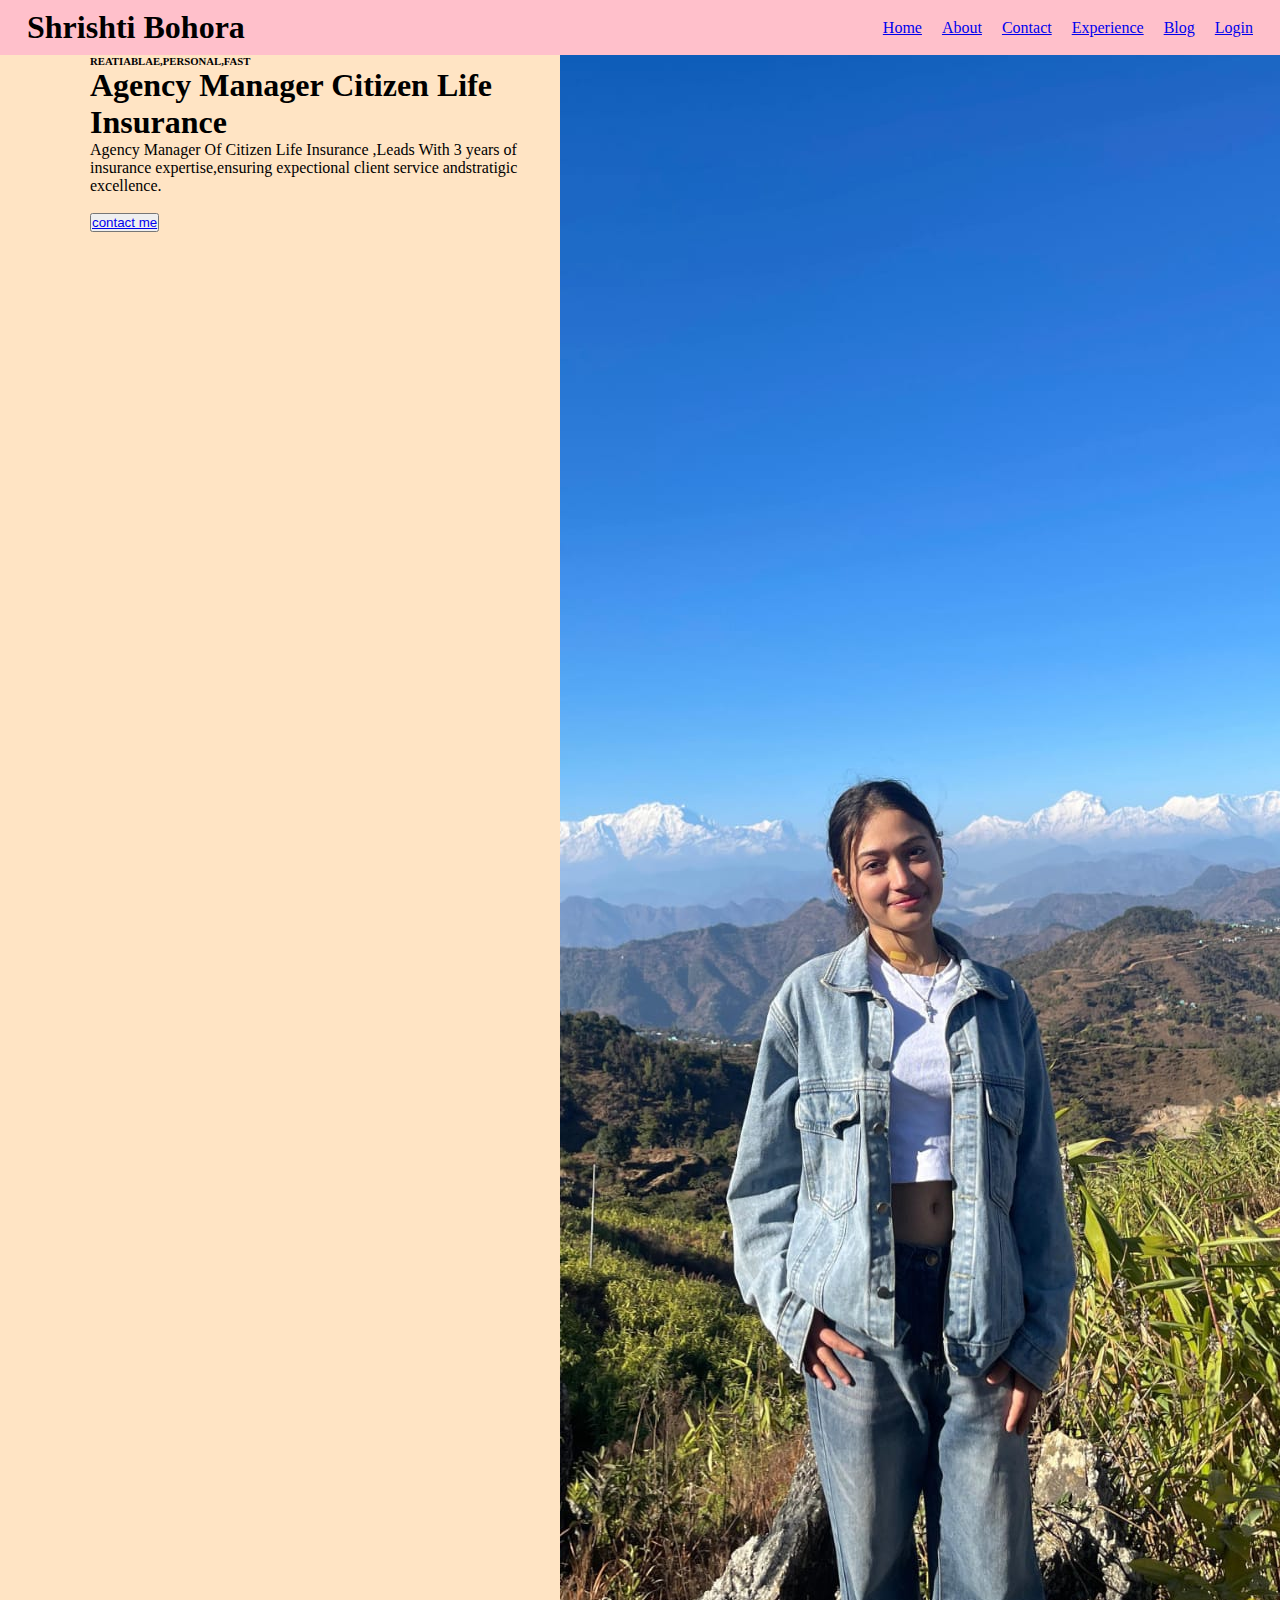
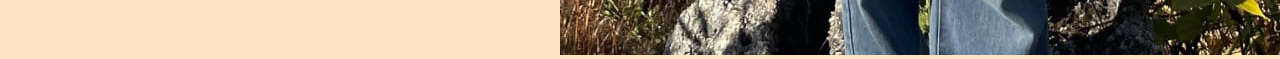
<file: index.html>
<!DOCTYPE html>
<html lang="en">
<head>
    <meta charset="UTF-8">
    <meta name="viewport" content="width=device-width, initial-scale=1.0">
    <title>Document</title>
    <link rel="stylesheet" href="./port.css">
</head>
<nav>
<h1>Shrishti Bohora</h1>
<ul style="display: flex;list-style: none; gap: 20px;">
    <li><a href="#">Home</a></li>
    <li><a href="#">About</a></li>
    <li><a href="#">Contact</a</li>
    <li><a href="#">Experience</a</li>
    <li><a href="#">Blog</a</li>
        <li><a href="#">Login</a></li>

</ul>
</nav>
<section style="display: flex;background-color: bisque; padding-left: 10vh;">
    <div>
<h6 class="start">REATIABLAE,PERSONAL,FAST</h6>
<h1 class="title">Agency Manager <span>Citizen Life Insurance</span></h1>
<P>Agency Manager Of Citizen Life Insurance ,Leads With 3 years of insurance expertise,ensuring expectional client service andstratigic excellence.</P><br>
<button class="page"><a href="#">contact me</a></button>
    </div>
    <div class="img">
        <img src="./WhatsApp Image 2025-06-15 at 18.21.38_6160503e.jpg" alt="">

    </div>
</section>
<body>
    
</body>
</html>
</file>
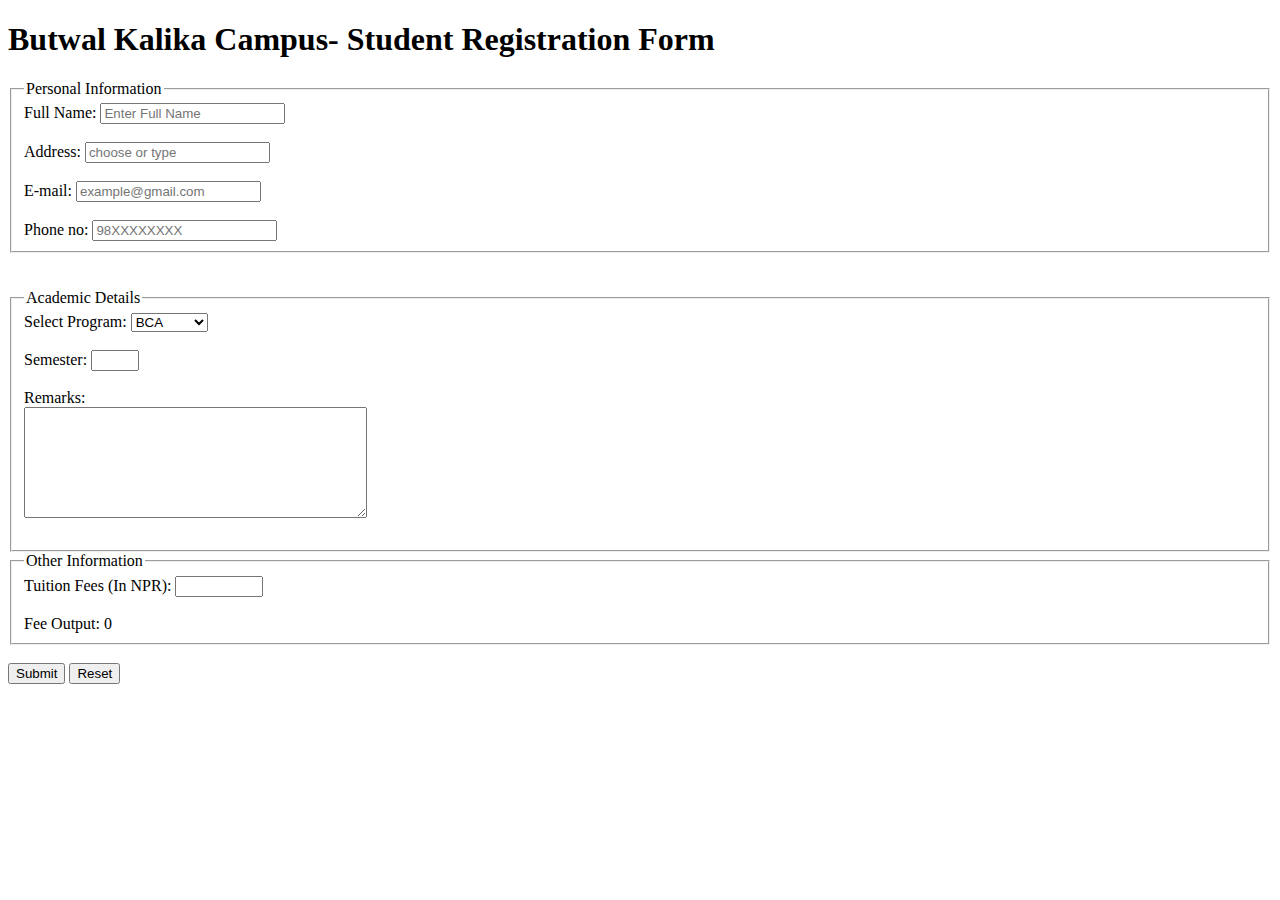
<file: abc.html>
<!DOCTYPE html>
<html lang="en">
<head>
    <meta charset="UTF-8">
    <meta name="viewport" content="width=device-width, initial-scale=1.0">
    <title>Butwal Kalika Campus- Student registeration Form</title>

</head>
<body>
    <h1>Butwal Kalika Campus- Student Registration Form</h1>
    
    <form action="submit.php" method="post">
       <fieldset>
         <legend>Personal Information</legend>
                 <label for="Full Name">Full Name:</label>
                    <input type="text" id="Full Name" name="Full Name" placeholder="Enter Full Name"required maxlength="60">
        <br><br>
                    <label for="address">Address:</label>
        <input list="citylist" id="address" name="address" placeholder="choose or type " required>
        <datalist id="citylist">
            <option value="sukhanagar"></option>
            <option value="ramnagar"></option>
            <option value="Kalikanagar"></option>
            <option value="devinagar"></option>
            <option value="buddhanagar"></option>
    
        </datalist>
        <br><br>
        <label for="email">E-mail:</label>
        <input type="text" id="email" name="email" placeholder="example@gmail.com" required>
        <br><br>
        <label for="phone">Phone no:</label>
        <input type="number" id="phone" name="phone" placeholder="98XXXXXXXX" pattern="[0-9]{10}" required>
    </fieldset>     <br><br> 
        <fieldset>
        <legend>Academic Details </legend>
        <label for="program">Select Program:</label>

     <select name="program"id="Program" required> 
        <optgroup label="Bachelor"> 

            <option value="BCA">BCA</option>
            <option value="BBS">BBS</option>
            <option value="BASW">BASW</option>
            <option value="BBA">BBA</option> </optgroup>
      
        <optgroup label="Masters">
            
                <option value="M.Ed">M.Ed</option>
                <option value="MBS">MBS</option>
            
        </optgroup> </select>
       <br><br>
        <label for="semester">Semester:</label>
        <input type="number" id="semester" name="semester" min="1" max="8" required>
        <br><br>
        <label for="textarea">Remarks:</label> <br>
        <textarea name="remarks" id="remarks" rows="7" cols="40" required></textarea>
        <br><br>
</fieldset> 
<fieldset>
    <legend>Other Information</legend>
    <label for="fees"> Tuition Fees (In NPR):</label>
    <input type="number" id="fees" name="fees" min="1000" max="100000" required oninput="result.value = fees.value">
    
    <br><br>
    <label for="output">Fee Output:</label>
    <output name="result">0</output>
</fieldset>
<br>
<button type="submit">Submit</button>
 <button type="reset">Reset</button>
 
    </form>
</body>
</html>
</file>
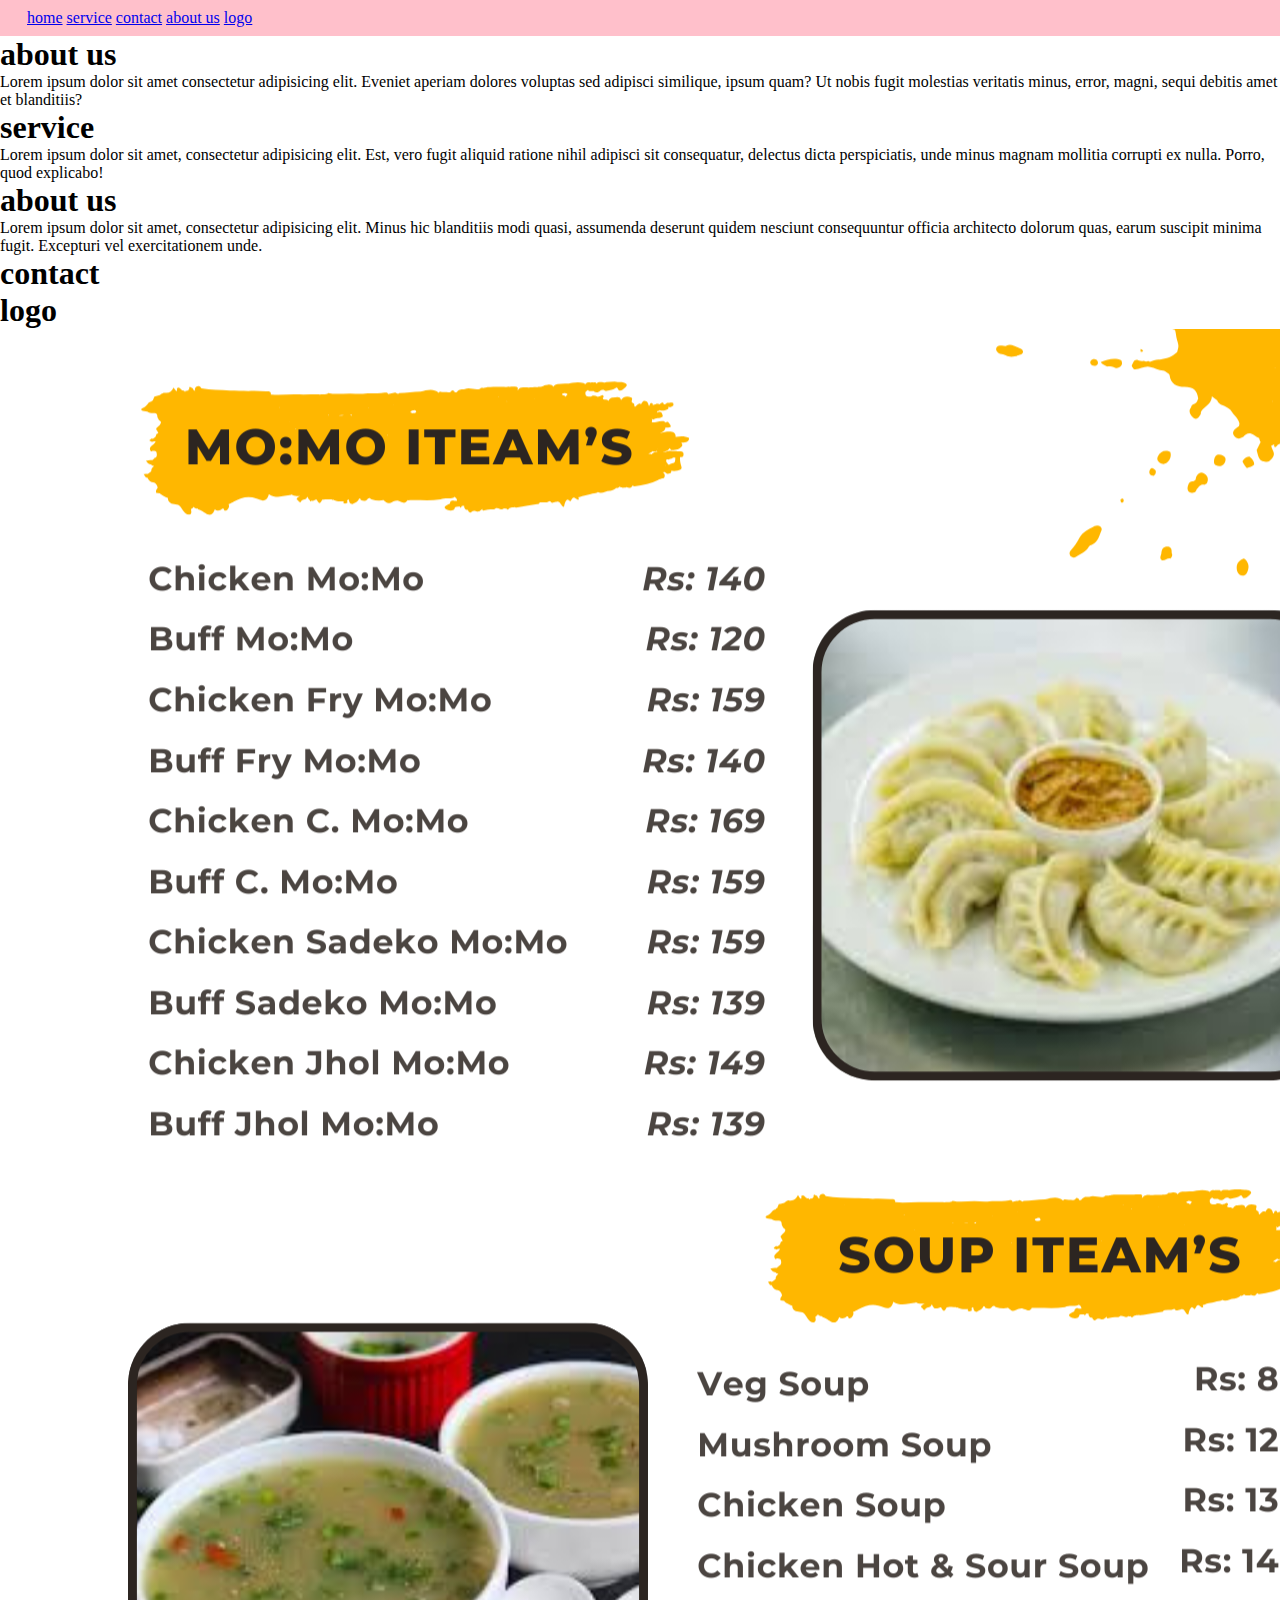
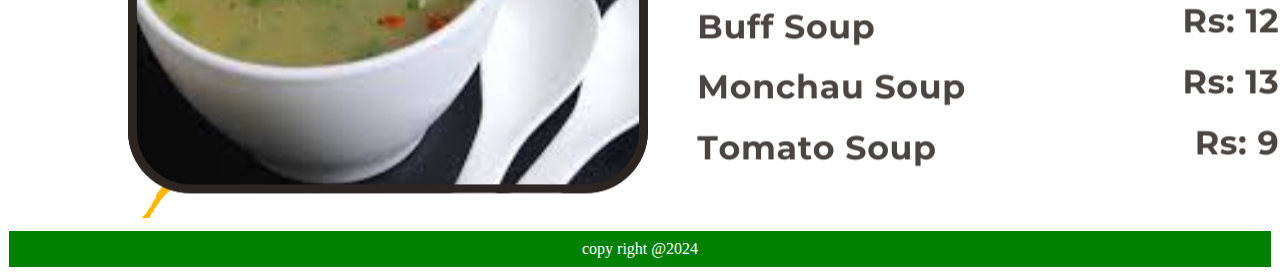
<file: aboutme.html>
<!DOCTYPE html>
<html lang="en">
<head>
    <meta charset="UTF-8">
    <meta name="viewport" content="width=device-width, initial-scale=1.0">
    <title>Document</title>
    <link rel="stylesheet" href="index.css">
</head>
<body>
    <nav class="nav" id="nav">
    <div class="navigation">
        <a href="#">home</a> 
        <a href="#two">service</a>
        <a href="#four">contact</a>
        <a href="#one">about us</a>
        <a href="#five">logo</a>

    </div>
    </nav>
    <main class="main" id="main">
        <div class="one" id="one">
            <h1>about us</h1>
            <p>Lorem ipsum dolor sit amet consectetur adipisicing elit. Eveniet aperiam dolores voluptas sed adipisci similique, ipsum quam? Ut nobis fugit molestias veritatis minus, error, magni, sequi debitis amet et blanditiis?</p>
</div>
<div class="two" id="two">
    <h1>service</h1>
    <p> Lorem ipsum dolor sit amet, consectetur adipisicing elit. Est, vero fugit aliquid ratione nihil adipisci sit consequatur, delectus dicta perspiciatis, unde minus magnam mollitia corrupti ex nulla. Porro, quod explicabo!</p>
</div>
<div class="three" id="three">
    <h1>about us</h1>
    <p>Lorem ipsum dolor sit amet, consectetur adipisicing elit. Minus hic blanditiis modi quasi, assumenda deserunt quidem nesciunt consequuntur officia architecto dolorum quas, earum suscipit minima fugit. Excepturi vel exercitationem unde.</p>
</div>
<div class="four" id="four">
    <h1>contact</h1>
</div>
<div class="five" id="five">
    <h1>logo</h1>
<img src="./menu.png" alt="" >
</div>

    </main>
    <footer class="footer" id="footer">
        <center><p style="color: white;">copy right  @2024</p></center>
    </footer>

   

</body>
</html>
</file>
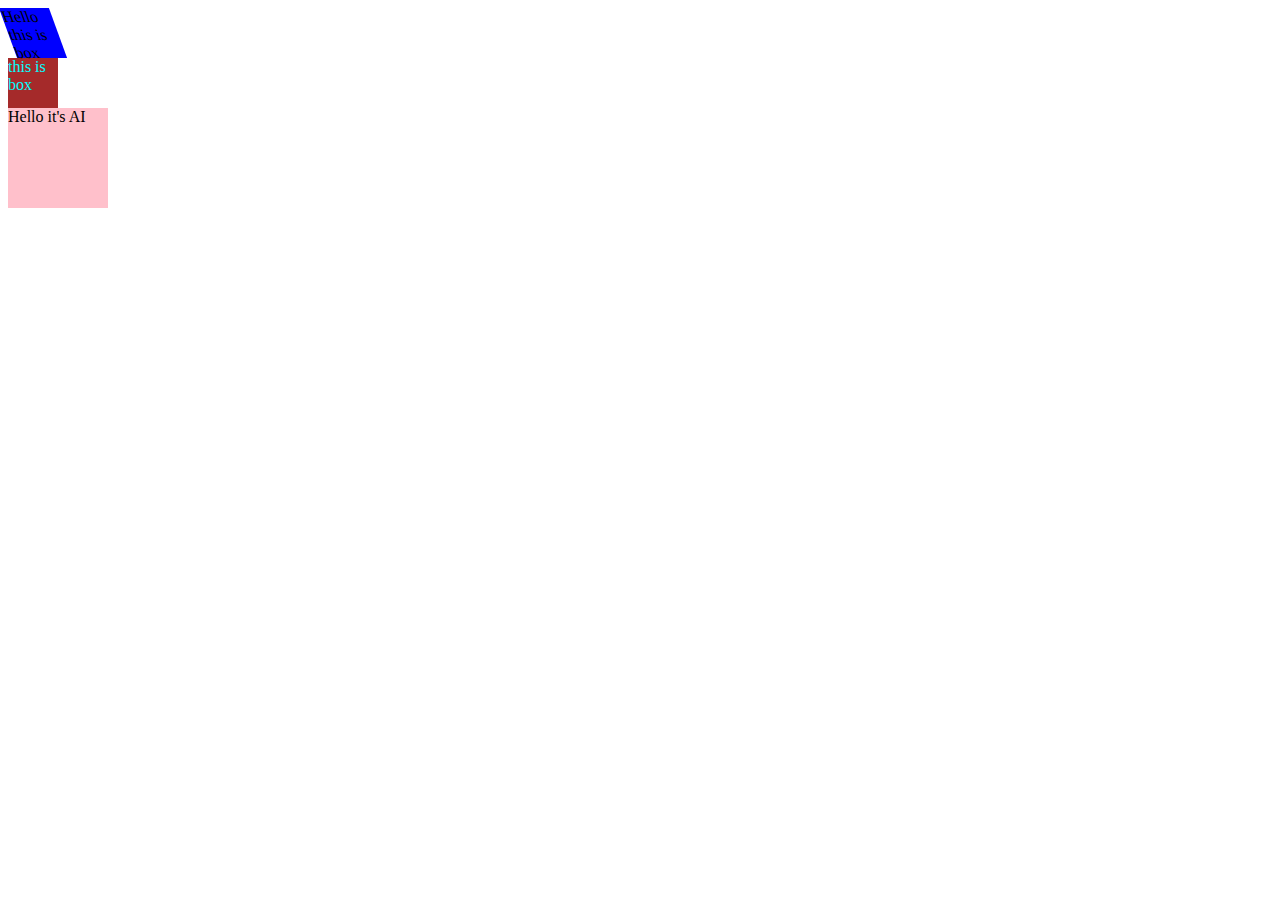
<file: ani.html>
<!DOCTYPE html>
<html lang="en">
<head>
    <meta charset="UTF-8">
    <meta name="viewport" content="width=device-width, initial-scale=1.0">
    <title>Document</title>
    <link rel="stylesheet" href="./code.css">
</head>
<body>
    <div class="box">Hello this is box</div>
    <div class="box3d">this is box</div>
    <div class="animation">Hello it's AI</div>
</body>
</html>
</file>
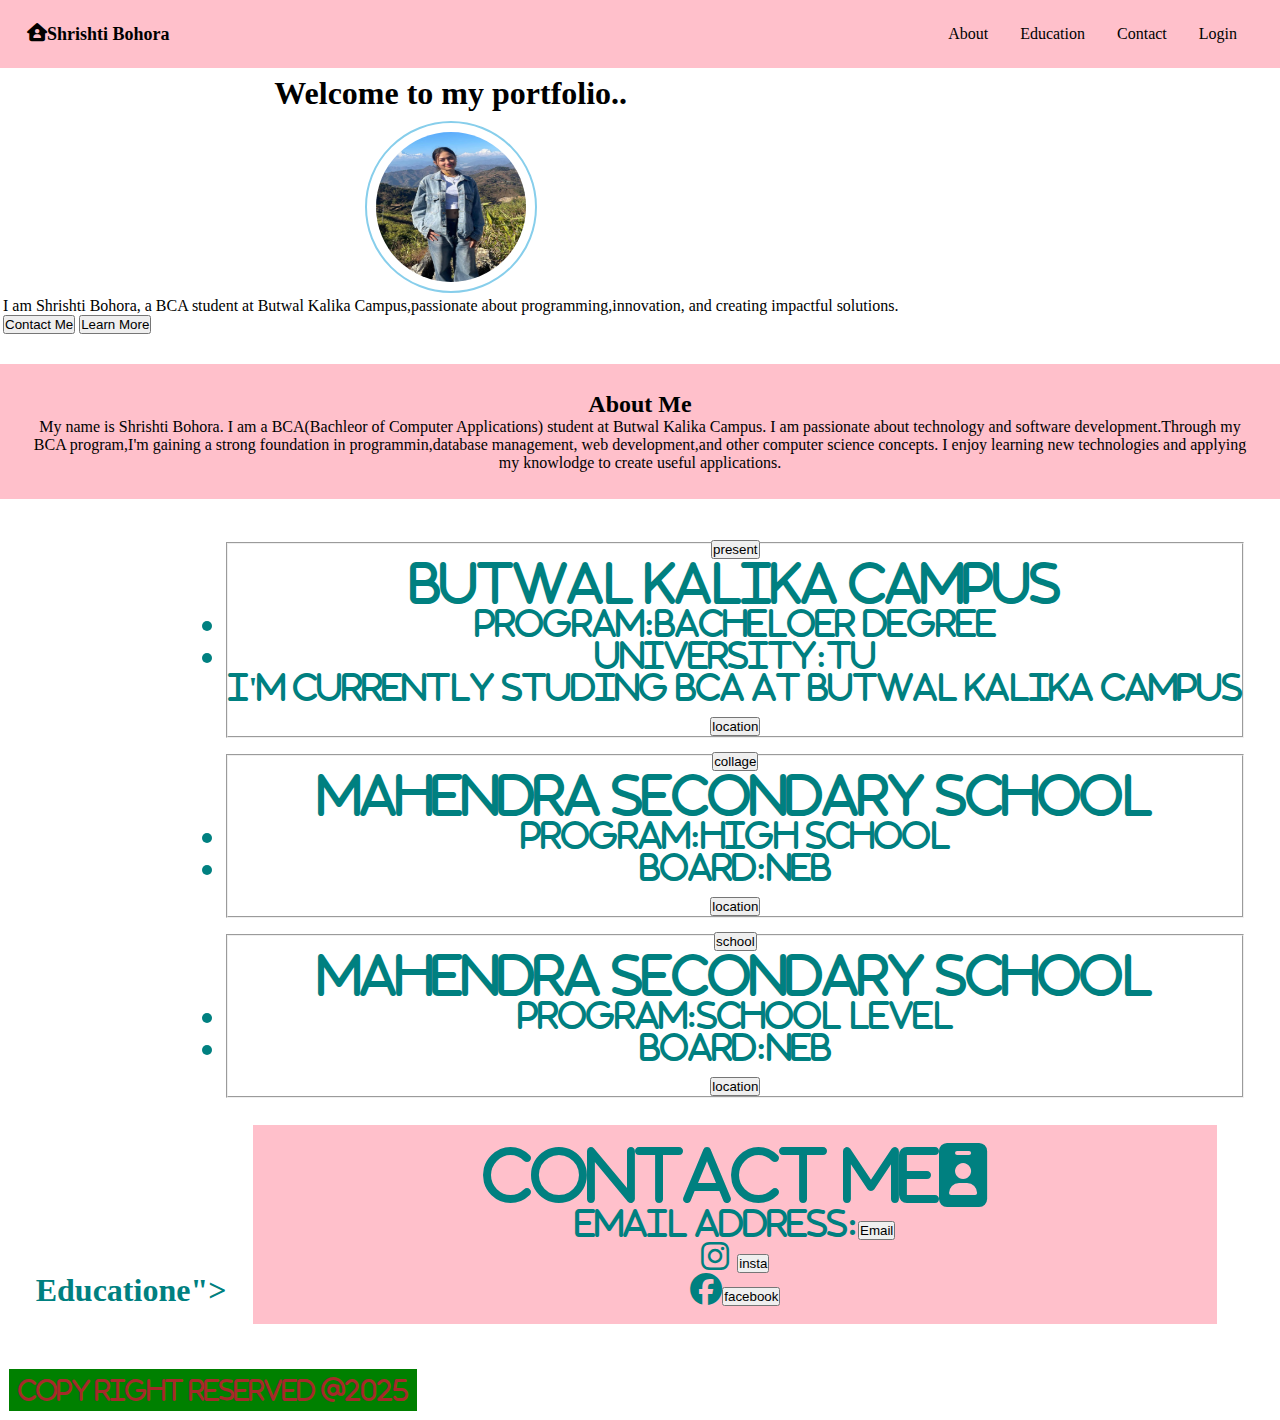
<file: port.html>
<!DOCTYPE html>
<html lang="en">
<head>
     <meta charset="UTF-8" />
    <meta name="viewport" content="width=device-width, initial-scale=1.0" />
<meta property="og:title" content="Shrishti Bohora" />
<meta property="og:description" content="Welcome to Shrishti Bohora – Your guide to spiritual insights, transformative events, and uplifting news." />
<meta property="og:url" content="https://shrishtibohora.github.io/HTML-day1/" />
<meta property="og:type" content="website" />
 <title>Shrishti Bohora - Personal Portfolio</title>
    <meta name="description" content="Personal portfolio for Shrishti Bohora, BCA student from Butwal" />
    <meta name="author" content="Shrishti Bohora" />
 
    <link rel="stylesheet" href="./port.css">
    <link rel="stylesheet" href="https://cdnjs.cloudflare.com/ajax/libs/font-awesome/6.7.2/css/all.min.css">
</head>
<body>
    <nav>
        <div class="logo"><a href="#"><i class="fa-solid fa-house-user"></i>Shrishti Bohora</a></div>
        <ul class="logo1">
            <li><a href="#About">About</a></li>
            <li><a href="#Education">Education</a></li>
            <li><a href="#Contact">Contact</a></li>
            <li><a href="#login">Login</a></li>
        </ul>
    <select name="" id="">
        <option value="">About</option>
        <option value="">Education</option>
        <option value=""><a href="#Contact">Contact</a></option>   
    </select> 
    </nav>
    <main>
        <section  class="intro">
<div class="intro1">
    <h1> Welcome to my portfolio..</h1>
<div class="intro2">
 <center><img src="./pf.jpg" alt=""></center>
</div>
    <p>I am Shrishti Bohora, a BCA student at Butwal Kalika Campus,passionate about programming,innovation, and creating impactful solutions.</p>
    <a href="#"><Button>Contact Me</Button></a>
    <a href="#"><button>Learn More</button></a>
</div>

        </section>
        <section class="About" id="About">
            <h2>About Me</h2>
            <p> My name is Shrishti Bohora. I am a BCA(Bachleor of Computer Applications) student at Butwal Kalika Campus.
                I am passionate about technology and software development.Through my BCA program,I'm gaining a strong foundation in programmin,database management, web development,and other computer science concepts.
                I enjoy learning new technologies and applying my knowlodge to create useful applications.
            </p>
        </section>
            <div class="edu"><h1>Educatione"></i><i class="fa-solid fa-user-graduat</h1></div>
        <section class="Education" id="Education">
            <div class="Campus">
                <fieldset>
                    <legend>
                        <button>present</button>
                    </legend>
                    <h2>Butwal Kalika Campus</h2>
                    <ul>
                        <li class="li" id="li">Program:Bacheloer Degree</li>
                        <li>University:TU</li>
                    <p>I'm currently studing BCA at Butwal Kalika Campus</p>
                    <a href="#"><button>location</button></a>
                    </ul>
                </fieldset>
            </div>
            <div class="collage">
                <fieldset>
                    <legend><a href="#"><button>collage</button></a></legend>
                    <h2>Mahendra secondary School</h2>
                    <ul>
                        <li class="li" id="li">Program:High School</li>
                        <li class="li" id="li">Board:NEB </li>
                    </ul>
                    <a href="#"><button>location</button></a>
                </fieldset>
            </div>
            <div class="School">
                <fieldset>
                    <legend><a href="#"><button>school</button></a></legend>
                      <h2>Mahendra secondary School</h2>
                      <ul>
                        <li>Program:School level</li>
                        <li>Board:NEB</li>
                      </ul>
                    <a href="#"><button>location</button></a>
                </fieldset>
            </div>
            
        </section>
        <section class="Contact" id="Contact">
<center><h1>Contact Me<i class="fa-solid fa-id-badge"></i></h1></center>
<ul>
<li>Email address:<a href="shrishtibohora@gmail.com"><button>Email</button></a></li>
<li><i class="fa-brands fa-instagram"></i> <a href="https://www.instagram.com/shrishtee_bohora?igsh=MWl5c2xneTQ5ZmN6ag=="><button>insta</button></a></li>    
       <li><i class="fa-brands fa-facebook"></i><a href="https://www.facebook.com/share/1EuonLWwD1/"><button>facebook</button></a></li>
     </ul>
    </main>
    <footer class="footer" id="footer">
        <h2>Copy right reserved @2025</h2>
    </footer> 
</body> 
</html>
</file>
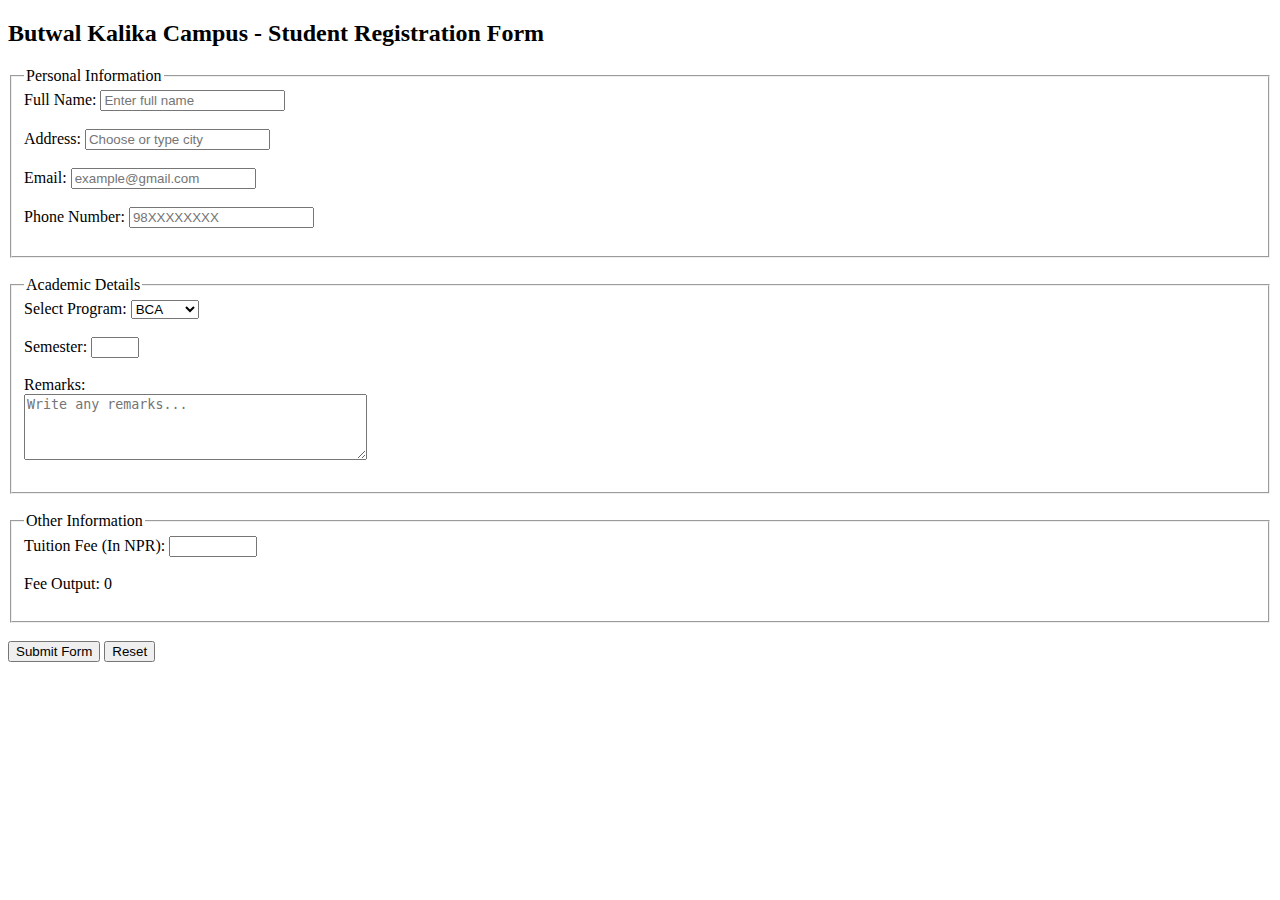
<file: webtech.html>
<!DOCTYPE html>
<html>
<head>
    <title>Butwal Kalika Campus - Student Form</title>
</head>
<body>

<h2>Butwal Kalika Campus - Student Registration Form</h2>

<form action="submit.php" method="post">

    <fieldset>
        <legend>Personal Information</legend>

        <label for="fullname">Full Name:</label>
        <input type="text" id="fullname" name="fullname" placeholder="Enter full name" required maxlength="50">
        <br><br>

        <label for="address">Address:</label>
        <input list="citylist" id="address" name="address" placeholder="Choose or type city" required>
        <datalist id="citylist">
            <option value="Butwal"></option>
            <option value="Tilottama"></option>
            <option value="Manigram"></option>
            <option value="Kalikanagar"></option>
        </datalist>
        <br><br>

        <label for="email">Email:</label>
        <input type="email" name="email" id="email" placeholder="example@gmail.com" required>
        <br><br>

        <label for="phone">Phone Number:</label>
        <input type="tel" id="phone" name="phone" placeholder="98XXXXXXXX" pattern="[0-9]{10}" required>
        <br><br>
    </fieldset>

    <br>

    <fieldset>
        <legend>Academic Details</legend>

        <label for="program">Select Program:</label>
        <select id="program" name="program" required>
            <optgroup label="Bachelor Programs">
                <option value="BCA">BCA</option>
                <option value="BBS">BBS</option>
                <option value="BA">BA</option>
            </optgroup>
            <optgroup label="Masters Programs">
                <option value="MBS">MBS</option>
                <option value="MEd">M.Ed</option>
            </optgroup>
        </select>
        <br><br>

        <label for="semester">Semester:</label>
        <input type="number" id="semester" name="semester" min="1" max="8" required>
        <br><br>

        <label for="remarks">Remarks:</label><br>
        <textarea id="remarks" name="remarks" rows="4" cols="40" placeholder="Write any remarks..."></textarea>
        <br><br>
    </fieldset>

    <br>

    <fieldset>
        <legend>Other Information</legend>

        <label for="fees">Tuition Fee (In NPR):</label>
        <input type="number" id="fees" name="fees" min="1000" max="200000" required
               oninput="result.value = fees.value">
        <br><br>

        <label>Fee Output:</label>
        <output name="result">0</output>
        <br><br>
    </fieldset>

    <br>

    <button type="submit">Submit Form</button>
    <button type="reset">Reset</button>

</form>

</body>
</html>
</file>
<file: port.css>
*
{
    padding: 0;
    margin: 0;
}
/* nav section*/
nav{
    display: flex;
    background-color:pink;
    justify-content: space-between;
    padding-top: 1vh;
    padding-right: 3vh;
    padding-left: 3vh;
    padding-bottom: 1vh;
    align-items: center;
}
/* nav select{
    display: none;
}*/



.logo a{
    display: flex;
    text-decoration: none;
    font-size: large;
    font-weight: bold;
    color: black;
}
.logo1{
list-style: none;
    display: flex;
}
.logo1 a{
    text-decoration: none;
    color: black;
}
.logo1 li {
padding: 1rem;
}

/* main section */
.intro{
/* background-color:green; */
color: blue;
display: flex;
padding: 3px;
margin-top: 4px;
margin: left 3px; 
cursor: pointer;

}
.intro2 img{
    height: 150px;
    width: 150px;
    border-radius: 50%;
    border: 2px solid skyblue;
    text-align: center;
    padding: 1vh;
    margin-top: 1vh;
    
}

intro1 a button{
    background-color: blue;
    color: black;
    padding: 3px;
    
}
.intro1 a button:hover{
    color: pink;
    transform: scale(1.1);
}
.intro1 h1{
    color: black;
    background-color:white;
    text-align: center;
}
.intro1 p{
    color: black;
    text-align: center;
    
}
/*main to about section*/
.About{
    background-color:pink;
    color: black;
    margin-top: 3vh;
    text-align: center;
    padding: 3vh;
}
/* Education section*/
.Education{
     
     background-color: lightcyan;
     
     padding: 4vh;
}
.edu{
    text-align: center;
    padding: 1vh;
    background-color: ;
    color: teal;
    margin-top: 2vh;

}
.Education h2{
  text-align: center;  
    color: black;
}
.Education ul{
    list-style: none;
}

.Education div{
    padding-left: 5vh;
    text-align: center;
}
.Education div legend button{
    color: firebrick;
    background-color: black;
    border-radius: 5px;
    padding: 2vh;
    font-family: Arial, Helvetica, sans-serif;
}
.Contact{
    margin: 3vh;
    padding: 2vh;
    background-color:pink;
        text-align: center;}
 .Contact ul{
    list-style: none;
 }

/*footer section*/
.footer{
    text-align: center;
    background-color: green;
    color: brown;
    padding: 1vh;
    margin: 1vh;
}
@media (min-width:700px) {
    nav select{
        display: flex;
        flex-direction: column;
    }
    nav select{
        display: none;
    }
}

@media(max-width: 700px){
    .logo1{
        display: none;
    }
}
</file>
<file: index.css>
*
{
    padding: 0;
    margin: 0;
}
/* nav section*/
nav{
    display: flex;
    background-color:pink;
    justify-content: space-between;
    padding-top: 1vh;
    padding-right: 3vh;
    padding-left: 3vh;
    padding-bottom: 1vh;
}
nav select{
    display: hidden;
}

@media (min-width:700px) {
    nav select{
        display: flex;
        flex-direction: column;
    }
    nav select{
        display: none;
    }
}

.logo a{
    display: flex;
    text-decoration: none;
    font-size: large;
    font-weight: bold;
    color: black;
}
.logo1{
list-style: none;
    display: flex;
}
.logo1 a{
    text-decoration: none;
    color: black;
}
.logo1 li {
padding: 1rem;
}

*/main section*/
.intro{
background-color:green;
color: blue;
display: flex;
padding: 3px;
margin-top: 4px;
margin: left 3px; 
cursor: pointer;
}
.intro2 img{
    height: 150px;
    width: 150px;
    border-radius: 50%;
    border: 2px solid skyblue;
    text-align: center;
    padding: 1vh;
    margin-top: 1vh;
}

intro1 a button{
    background-color: blue;
    color: black;
    padding: 3px;
    
}
.intro1 a button:hover{
    color: pink;
    transform: scale(1.1);
}
.intro1 h1{
    color: black;
    background-color:white;
    text-align: center;
}
.intro1 p{
    color: black;
    text-align: center;
    
}
/*main to about section*/
.About{
    background-color:pink;
    color: black;
    margin-top: 3vh;
    text-align: center;
    padding: 3vh;
}
/* Education section*/
.Education{
     
     background-color: lightcyan;
     
     padding: 4vh;
}
.edu{
    text-align: center;
    padding: 1vh;
    background-color: ;
    color: teal;
    margin-top: 2vh;

}
.Education h2{
  text-align: center;  
    color: black;
}
.Education ul{
    list-style: none;
}

.Education div{
    padding-left: 5vh;
    text-align: center;
}
.Education div legend button{
    color: firebrick;
    background-color: black;
    border-radius: 5px;
    padding: 2vh;
    font-family: Arial, Helvetica, sans-serif;
}
.Contact{
    margin: 3vh;
    padding: 2vh;
    background-color:pink;
        text-align: center;}
 .Contact ul{
    list-style: none;
 }

/*footer section*/
.footer{
    text-align: center;
    background-color: green;
    color: brown;
    padding: 1vh;
    margin: 1vh;
}
</file>
<file: code.css>
.box{
    height: 50px;
    width: 50px;
    background-color: blue;
    color: black;
    transform: translate(100px,100px);
    transform: rotate(360deg);
    transform: scale();
    transform: skew(20deg);
}
.box3d{
    height: 50px;
    width: 50px;
    background-color: brown;
    color: aqua;
    transition:3s linear;
}
.box3d:hover{
    width: 100px;
    transform: rotate(360deg);
}
@keyframes example{
    from{
        background-color: red;}
        to{background-color: yellow; }
}
div{
    width: 100px;
    height: 100px;
    background-color: red;
    animation-name:example;
    animation-duration: 4s;
}
:root{
--text:blue;
--background:pink;
--primary:black;
--secondary:yellow;
--accent:blue;
}
.animation{
    background-color: var(--background);
    color: var(--primary);
}
</file>
